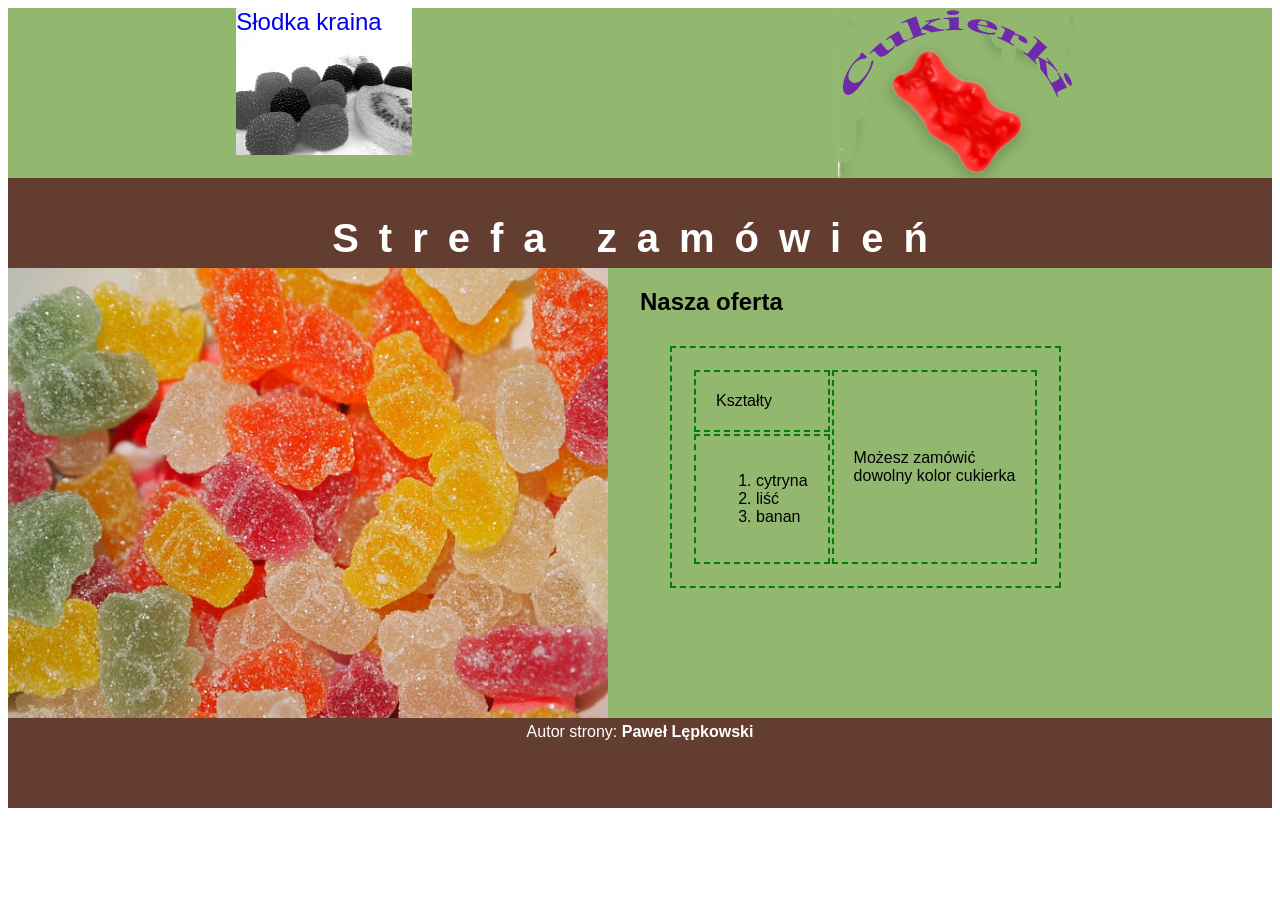
<file: index.html>
<!DOCTYPE html>
<html lang="pl">

<head>
    <meta charset="UTF-8">
    <meta name="viewport" content="width=device-width, initial-scale=1.0">
    <title>Fabryka cukierków</title>
    <link rel="stylesheet" href="styl10.css">
</head>

<body>
    <header>
        <section id="header1">
            <a href="zamowienie.html" id="obraz">Słodka kraina</a>
        </section>
        <section id="header2">
            <a href="index.html">
                <img src="cukierki2.png" alt="Nasze logo">
            </a>
        </section>
    </header>
    <section id="baner">
        <h1>Strefa zamówień</h1>
    </section>
    <section id="bloklewy">
<img src="cukierki3.png" alt="Nasze cukierki">
    </section>
    <section id="blokprawy">
        <h2>Nasza oferta</h2>
        <table border="1">
            <tr>
                <td>Kształty</td>
                <td rowspan="2">Możesz zamówić<br>dowolny kolor cukierka</td>
            </tr>
            <tr>
                <td>
                    <ol>
                        <li>cytryna</li>
                        <li>liść</li>
                        <li>banan</li>
                    </ol>
                </td>
            </tr>
        </table>
    </section>
    <footer>Autor strony: <b>Paweł Lępkowski</b></footer>
   
</body>

</html>
</file>
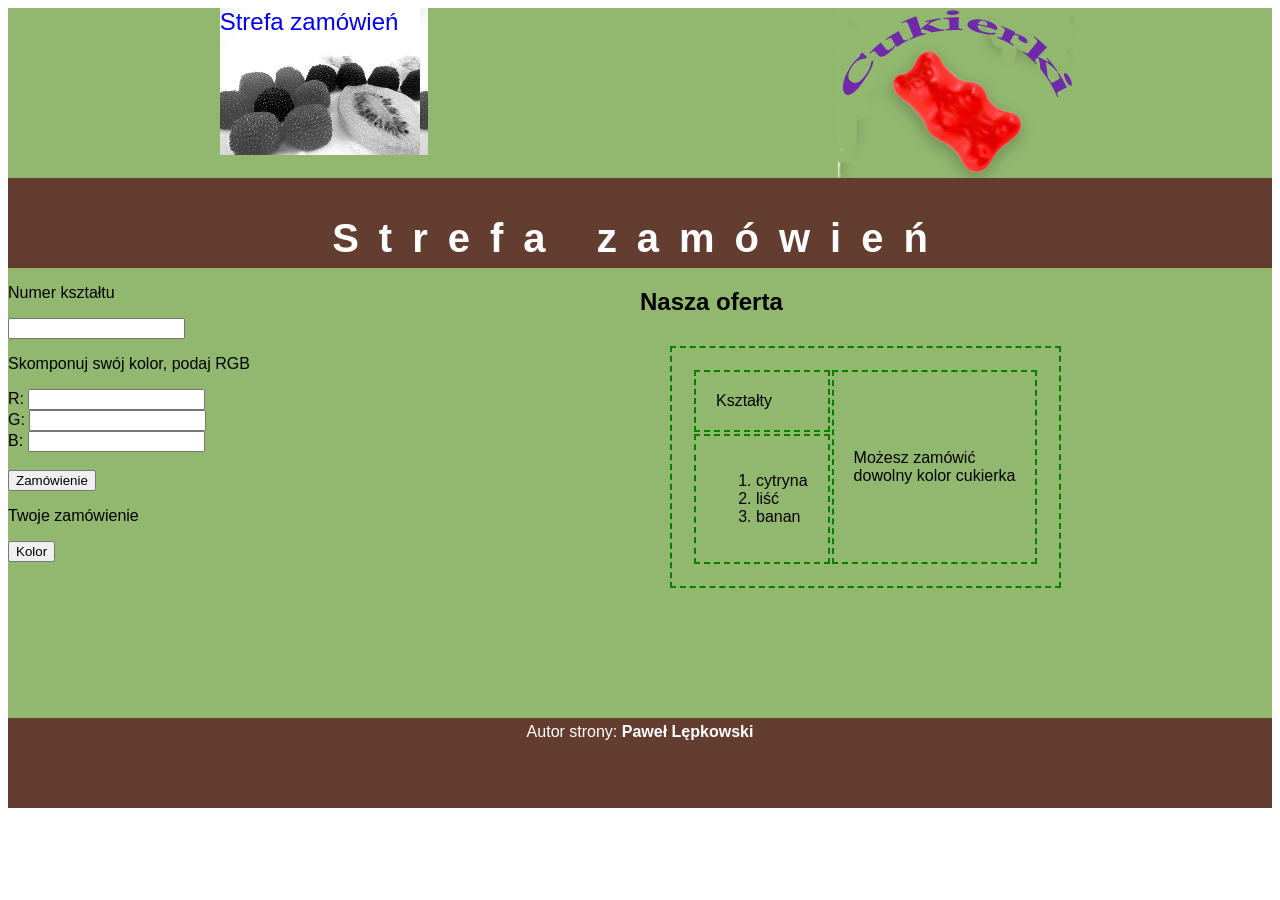
<file: zamowienie.html>
<!DOCTYPE html>
<html lang="pl">

<head>
    <meta charset="UTF-8">
    <meta name="viewport" content="width=device-width, initial-scale=1.0">
    <title>Fabryka cukierków</title>
    <link rel="stylesheet" href="styl10.css">
</head>

<body>
    <header>
        <section id="header1">
            <a href="zamowienie.html" id="obraz">Strefa zamówień</a>
        </section>
        <section id="header2">
            <a href="index.html">
                <img src="cukierki2.png" alt="Nasze logo">
            </a>
        </section>
    </header>
    <section id="baner">
        <h1>Strefa zamówień</h1>
    </section>
    <section id="bloklewy">
        <p>Numer kształtu</p>
        <input type="number" id="numer">

        <p>Skomponuj swój kolor, podaj RGB</p>

        <label>R:</label>
        <input type="number" id="r"><br>

        <label>G:</label>
        <input type="number" id="g"><br>

        <label>B:</label>
        <input type="number" id="b"><br><br>

        <button onclick="wywolanie()">Zamówienie</button>

        <p id="wynik">Twoje zamówienie</p>

        <button onclick="kolor()">Kolor</button>

    </section>
    <section id="blokprawy">
        <h2>Nasza oferta</h2>
        <table border="1">
            <tr>
                <td>Kształty</td>
                <td rowspan="2">Możesz zamówić<br>dowolny kolor cukierka</td>
            </tr>
            <tr>
                <td>
                    <ol>
                        <li>cytryna</li>
                        <li>liść</li>
                        <li>banan</li>
                    </ol>
                </td>
            </tr>
        </table>
    </section>
    <footer>Autor strony: <b>Paweł Lępkowski</b></footer>
        <script src="skrypt.js"></script>
</body>

</html>
</file>
<file: styl10.css>
body {
    font-family: Helvetica;
}

#header1,#header2 {
    background: rgb(146,184,112);
    text-align: center;
    width: 50%;
    height: 170px;
    float: left;
}

#baner,footer {
    background: rgb(100,61,49);
    color: white;
    text-align: center;
    height: 80px;
    padding: 5px;
    clear: both;
}

#bloklewy,#blokprawy {
    background: rgb(146,184,112);
    width: 50%;
    height: 450px;
    float: left;
}

#obraz {
    background: url(cukierki1.png);
    padding-right: 30px;
    padding-bottom: 120px;
    font-size: 150%;
    text-decoration: none;
}

table,td {
    border: 2px dashed green;
    margin: 30px;
    padding: 20px;
}

h1 {
    letter-spacing: 20px;
    font-size: 250%;
}
</file>
